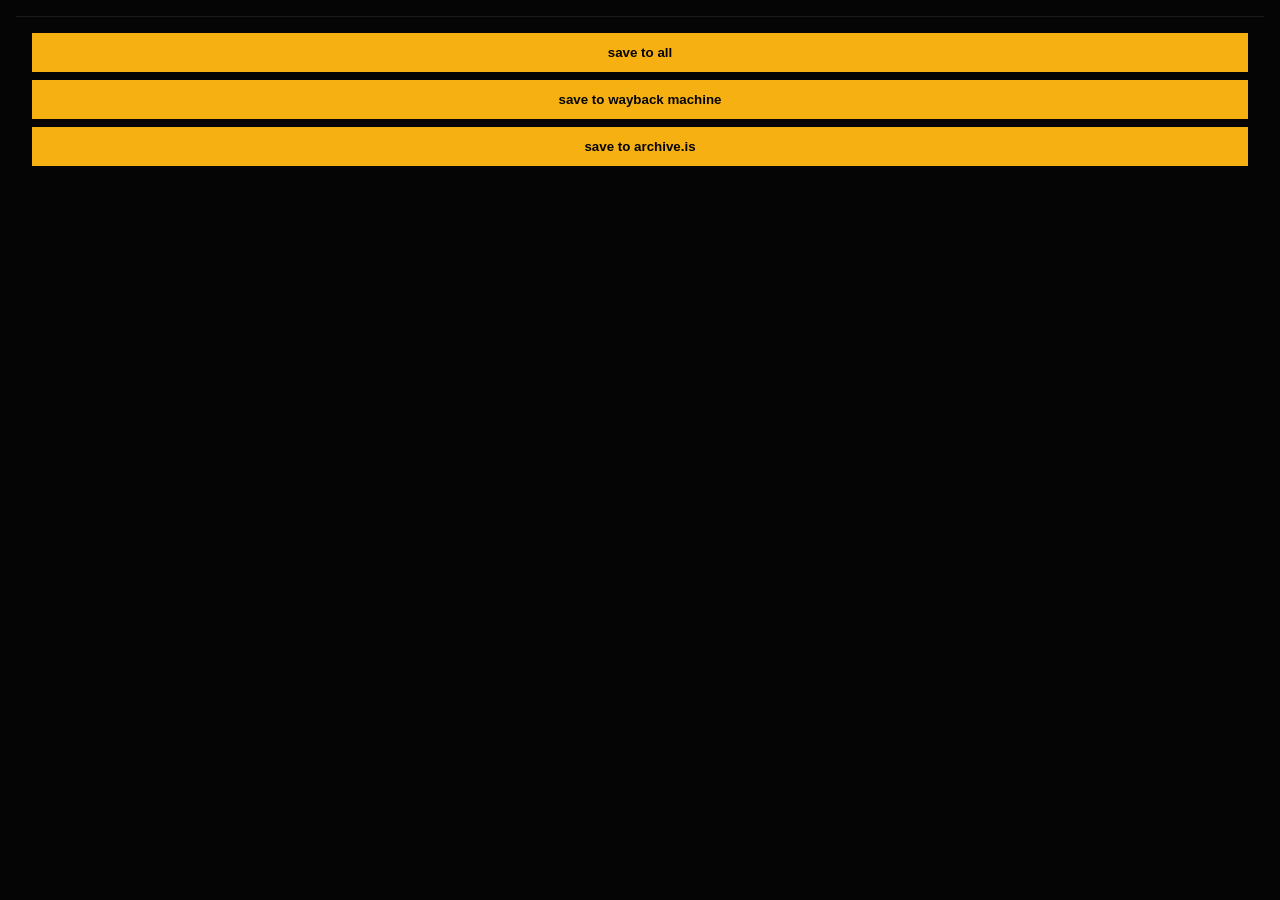
<file: src/action/index.html>
<!doctype html><html><head><meta charset="utf-8"><meta name="viewport" content="width=device-width,initial-scale=1"><meta name="color-scheme" content="light dark"><meta name="referrer" content="no-referrer"><link rel="icon" href="/src/assets/icons/app/icon-64.png" type="image/png"><link rel="stylesheet" href="../../pkm.css" /><script src="/src/commons-ui/script.js"></script><script src="script.js" defer="defer"></script>  <style>body { text-transform: lowercase; }</style>
</head><body><div id="save-options" class="stagger-reveal" style="padding: 16px; border-top: 1px solid var(--border); background: var(--bg);"><button id="btn-save-all" style="width: 100%; margin-bottom: 8px; border: 1px solid var(--accent); background: transparent; color: var(--accent);">save to all</button><button id="btn-save-wayback" class="btn-pulse" style="width: 100%; margin-bottom: 8px;">save to wayback machine</button><button id="btn-save-archiveis" style="width: 100%;">save to archive.is</button></div><script src="custom.js"></script></body></html>
</file>
<file: pkm.css>
@font-face {
  font-family: 'Varela Round';
  src: url('/src/assets/fonts/files/varela-round.woff2') format('woff2');
  font-weight: normal;
  font-style: normal;
  font-display: swap;
}

:root {
  --bg: #050505;
  --text: #ffffff;
  --accent: #f6b012;
  --info: #3c9fdd;
  --surface: #0a0a0a;
  --border: #1a1a1a;
  --ease-expo: cubic-bezier(0.16, 1, 0.3, 1);
}

* {
  box-sizing: border-box;
  border-radius: 0 !important;
  box-shadow: none !important;
  backdrop-filter: none !important;
  filter: none !important;
  -webkit-font-smoothing: antialiased;
  -moz-osx-font-smoothing: grayscale;
}

html, body {
  background: var(--bg) !important;
  color: var(--text) !important;
  font-family: 'Varela Round', sans-serif !important;
  margin: 0;
  padding: 0;
  text-transform: lowercase !important;
  min-height: 100dvh;
  overflow-x: hidden;
}

body {
  padding: 16px;
}

h1, h2, h3, h4, h5, h6 {
  color: var(--accent) !important;
  font-weight: 600;
  text-transform: lowercase !important;
  margin-top: 0;
}

a {
  color: var(--info) !important;
  text-transform: lowercase !important;
  text-decoration: none;
  transition: all 0.2s var(--ease-expo);
}

a:hover {
  opacity: 0.8;
}

button, input[type="submit"], .btn {
  background: var(--accent) !important;
  color: #050505 !important;
  border: none !important;
  cursor: pointer;
  font-family: 'Varela Round', sans-serif !important;
  font-weight: 600 !important;
  padding: 12px 24px !important;
  text-transform: lowercase !important;
  transition: all 0.2s var(--ease-expo) !important;
  gap: 8px;
}

.v-btn {
  font-family: 'Varela Round', sans-serif !important;
  text-transform: lowercase !important;
}

button:hover, input[type="submit"]:hover, .btn:hover {
  opacity: 0.9;
  transform: translateY(-1px);
}

button:active, input[type="submit"]:active, .btn:active {
  transform: scale(0.98);
}

input[type="text"], input[type="url"], input[type="number"], input[type="search"], textarea, select, .v-field {
  background: var(--surface) !important;
  border: 1px solid var(--border) !important;
  color: var(--text) !important;
  font-family: 'Varela Round', sans-serif !important;
  padding: 12px 16px !important;
  outline: none !important;
  text-transform: lowercase !important;
  transition: all 0.2s var(--ease-expo) !important;
  border-radius: 0 !important;
}

input:focus, textarea:focus, select:focus {
  border-color: var(--accent) !important;
}

hr {
  border: none;
  border-top: 1px solid var(--border);
  margin: 16px 0;
}

/* toggle switch */
.toggle-track {
  background: #2a2a2a !important;
  height: 32px !important;
  position: relative;
  width: 56px !important;
  display: inline-block;
  cursor: pointer;
  transition: background 0.2s var(--ease-expo) !important;
}

.toggle-track::after {
  background: #555 !important;
  content: "" !important;
  height: 24px !important;
  left: 4px !important;
  position: absolute;
  top: 4px !important;
  width: 24px !important;
  transition: all 0.2s var(--ease-expo) !important;
}

input[type="checkbox"]:checked + .toggle-track { background: #1a3a1a !important; }
input[type="checkbox"]:checked + .toggle-track::after {
  background: var(--accent) !important;
  transform: translateX(24px) !important;
}

/* minimal scrollbar */
::-webkit-scrollbar {
  width: 6px;
  height: 6px;
}
::-webkit-scrollbar-track {
  background: var(--bg);
}
::-webkit-scrollbar-thumb {
  background: var(--accent);
  border-radius: 0;
}

/* bento cards for list items */
.result-item, .setting-row, .engine-card, .option, .card {
  background: #000000 !important;
  margin-bottom: 8px !important;
  padding: 16px !important;
  border-left: 4px solid transparent !important;
  transition: all 0.2s var(--ease-expo) !important;
  border-radius: 0 !important;
}

.result-item:hover, .setting-row:hover, .engine-card:hover, .option:hover, .card:hover {
  border-left-color: var(--accent) !important;
  background: #0a0a0a !important;
}

.v-list-item, .v-card {
  font-family: 'Varela Round', sans-serif !important;
  text-transform: lowercase !important;
}

.v-list-item:hover, .v-card:hover {
  border-left-color: var(--accent) !important;
}

/* signature moment: subtle pulse for active states */
@keyframes pkm-pulse {
  0% { opacity: 1; }
  50% { opacity: 0.8; }
  100% { opacity: 1; }
}

.btn-pulse {
  animation: pkm-pulse 2s infinite var(--ease-expo);
}

/* staggered entrance animations */
@keyframes slide-up-fade {
  from {
    opacity: 0;
    transform: translateY(8px);
  }
  to {
    opacity: 1;
    transform: translateY(0);
  }
}

.stagger-reveal > * {
  opacity: 0;
  animation: slide-up-fade 0.4s forwards var(--ease-expo);
}

.stagger-reveal > *:nth-child(1) { animation-delay: 0.05s; }
.stagger-reveal > *:nth-child(2) { animation-delay: 0.1s; }
.stagger-reveal > *:nth-child(3) { animation-delay: 0.15s; }
.stagger-reveal > *:nth-child(4) { animation-delay: 0.2s; }
.stagger-reveal > *:nth-child(5) { animation-delay: 0.25s; }

.v-application {
  font-family: 'Varela Round', sans-serif !important;
  text-transform: lowercase !important;
}

.v-list, .v-menu, .v-overlay__content {
  font-family: 'Varela Round', sans-serif !important;
  text-transform: lowercase !important;
}
</file>
